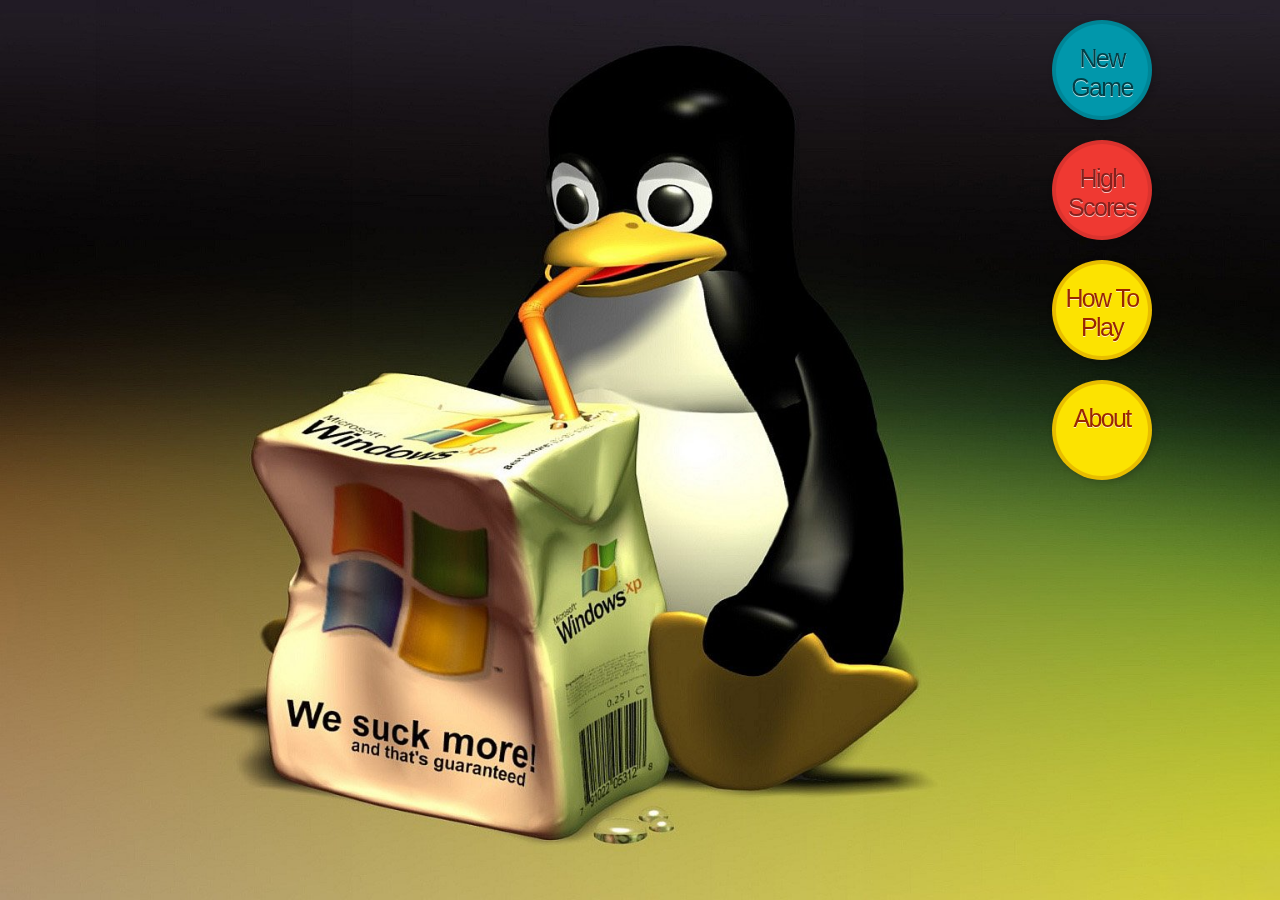
<file: index.html>
<!doctype html>
<html lang="en">
<head>
    <title>PenguinWar</title>

    <meta charset="UTF-8">
    <meta name="viewport" content="width=device-width, user-scalable=no, initial-scale=1.0, maximum-scale=1.0, minimum-scale=1.0">
    <meta http-equiv="X-UA-Compatible" content="ie=edge">

    <link rel="stylesheet" href="assets/css/animate.css">
    <link rel="stylesheet" href="assets/css/style.css">
    <link rel="stylesheet" href="assets/css/backgounds.css">
    <link rel="stylesheet" href="assets/css/menu.css">
</head>
<body>
  <div id="menu-div">
    <div class="menu">
        <ul>
            <li class="new-game-button"><a href="#" class="round green">New Game<span class="round">Become a Hero for Open Source Technologies!!</span></a></li>
            <li class="high-scores-button"><a href="#" class="round red">High Scores<span class="round">See who are your Compatitors! </span></a></li>
    	      <li><a href="#" class="round yellow">How To Play<span class="round">Press New Game and start shooting non-open source Techs!</span></a></li>
    	      <li><a href="#" class="round yellow">About<span class="round">Stop wasting time, <br>Just Play!</span></a></li>
        </ul>
    </div>
    <div id="new-game">
      <form id="form" action="index.html" method="post">
        <label for="name">Please Enter your name:</label>
        <input type="text" name="name" value="" id="username" />
        <br>
        <label for="character">Select Your Character </label>
        <br>
        <div class="characters">
          <img src="assets/images/heros/penguin.png" alt="">
          <input type="radio" name="character" value="penguin"> Penguin
        </div>
        <div class="characters">
          <img src="assets/images/heros/penguinna.png" alt="">
          <input type="radio" name="character" value="penguinna"> Penguinna
        </div>
        <br>
          <input id="go" type="submit" value="Go!" name="submit" >
          <div style="clear:both"></div>
          <div id="errors">
            <ul></ul>
          </div>
      </form>
    </div>
    <div id="high-scores">
      <table id ="high-scores-table" style="width:100%">
        <tr>
          <th>Name</th>
          <th>Score</th>
        </tr>
      </table>
    </div>
  </div>
<div id="pause">
    <div class="pausetext animated tada">
        <h1>Why did you stop Fighting ?!!</h1>
        <h1>Press Esc To Resume</h1>
    </div>
</div>

<div id="gameover">
    <div class="gameovertext animated tada">
        <h1>game over </h1>
    </div>
</div>

<div id="levelinfo"></div>
<div id="game">
    <div id="player-name"></div>
    <div id="sound-setting"><a id="soundCtrl" href="#" alt="Mute"><img id="imgSoundCtrl" src="assets/images/sound/speaker.png" alt="Mute"></a></div>
    <div id="score">0</div>
    <div id="hearts"></div>
    <div id="weapons_list">
        <ul></ul>
    </div>
    <div class="terminal">
        <div id="cmds">
            <p><strong>root@linux:~$</strong> Open Source is ready to kill</p>
        </div>
    </div>
    <div class="fullscreen-bg">
        <video id="background-video" loop muted autoplay class="fullscreen-bg__video">
            <source src="assets/videos/clouds.mp4" type="video/mp4">
        </video>
    </div>
</div>

<script src="assets/js/components.js"></script>
<script src="assets/js/exir.js"></script>
<script src="assets/js/hero.js"></script>
<script src="assets/js/laser.js"></script>
<script src="assets/js/enemy.js"></script>
<script src="assets/js/zombies.js"></script>
<script src="assets/js/menu.js"></script>
</body>
</html>
</file>
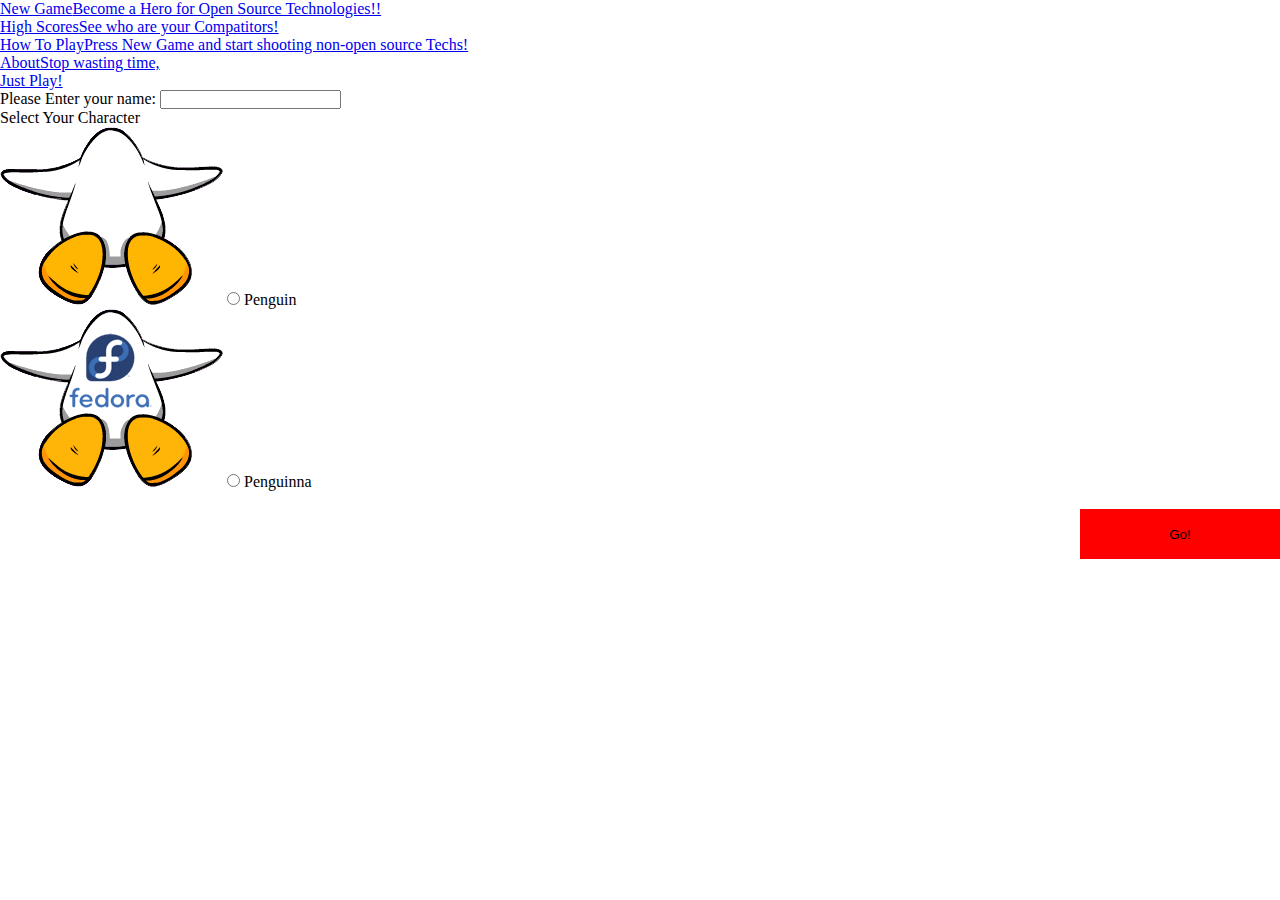
<file: menu.html>
<!doctype html>
<html lang="en">
<head>
    <title>PenguinWar</title>

    <link rel="stylesheet" href="assets/css/menu.css">
</head>
<body >

<div id="menu">
    <ul>
        <li><a href="#" class="round green">New Game<span class="round">Become a Hero for Open Source Technologies!!</span></a></li>
        <li><a href="#" class="round red">High Scores<span class="round">See who are your Compatitors! </span></a></li>
	      <li><a href="#" class="round yellow">How To Play<span class="round">Press New Game and start shooting non-open source Techs!</span></a></li>
	      <li><a href="#" class="round yellow">About<span class="round">Stop wasting time, <br>Just Play!</span></a></li>
    </ul>
</div>
<div class="new-game">
  <form id="form" action="index.html" method="post">
    <label for="name">Please Enter your name:</label>
    <input type="text" name="name" value="" id="username" />
    <br>
    <label for="character">Select Your Character </label>
    <br>
    <div class="characters">
      <img src="assets/images/heros/penguin.png" alt="">
      <input type="radio" name="character" value="male"> Penguin
    </div>
    <div class="characters">
      <img src="assets/images/heros/penguinna.png" alt="">
      <input type="radio" name="character" value="female"> Penguinna
    </div>
    <br>
      <input id="go" type="submit" value="Go!" name="submit" >
      <div style="clear:both"></div>
  </form>
  <div id="errors" style="width:200px;height:100px">
    <ul></ul>
  </div>
</div>

<script src="assets/js/menu.js"></script>
<script type="text/javascript">
  var characters = document.getElementById('form').getElementsByTagName('img') ;
  var username = document.getElementById('username') ;
  var errors = document.getElementById('errors').getElementsByTagName('ul')[0] ;
  var charactersInput = document.getElementsByName('character');
  var form = document.getElementsByTagName('form')[0] ;

  for( i = 0 ; i < characters.length ; i++ ){
    characters[i].addEventListener('click',function(e){
      for( j = 0 ; j < characters.length ; j++  ){
        characters[j].style.border = "none" ;
        console.log(characters[j].style.border);
      }
      e.target.parentElement.getElementsByTagName('input')[0].checked=true;
      e.target.style.border = "5px solid blue";
    });
  }
  // Form Validation
  form.addEventListener('submit',function(e){
    var validform = true;
    errors.innerHTML = "" ;
    if(!username.value)
    {
      errors.innerHTML += "<li>Name field is required!</li>" ;
      validform = false ;
    }
    if(!(charactersInput[0].checked || charactersInput[1].checked)){
      errors.innerHTML += "<li>Please select a character !</li>" ;
      validform = false ;
    }
    if(!validform)
      e.preventDefault() ;

  });
</script>
</body>
</html>
</file>
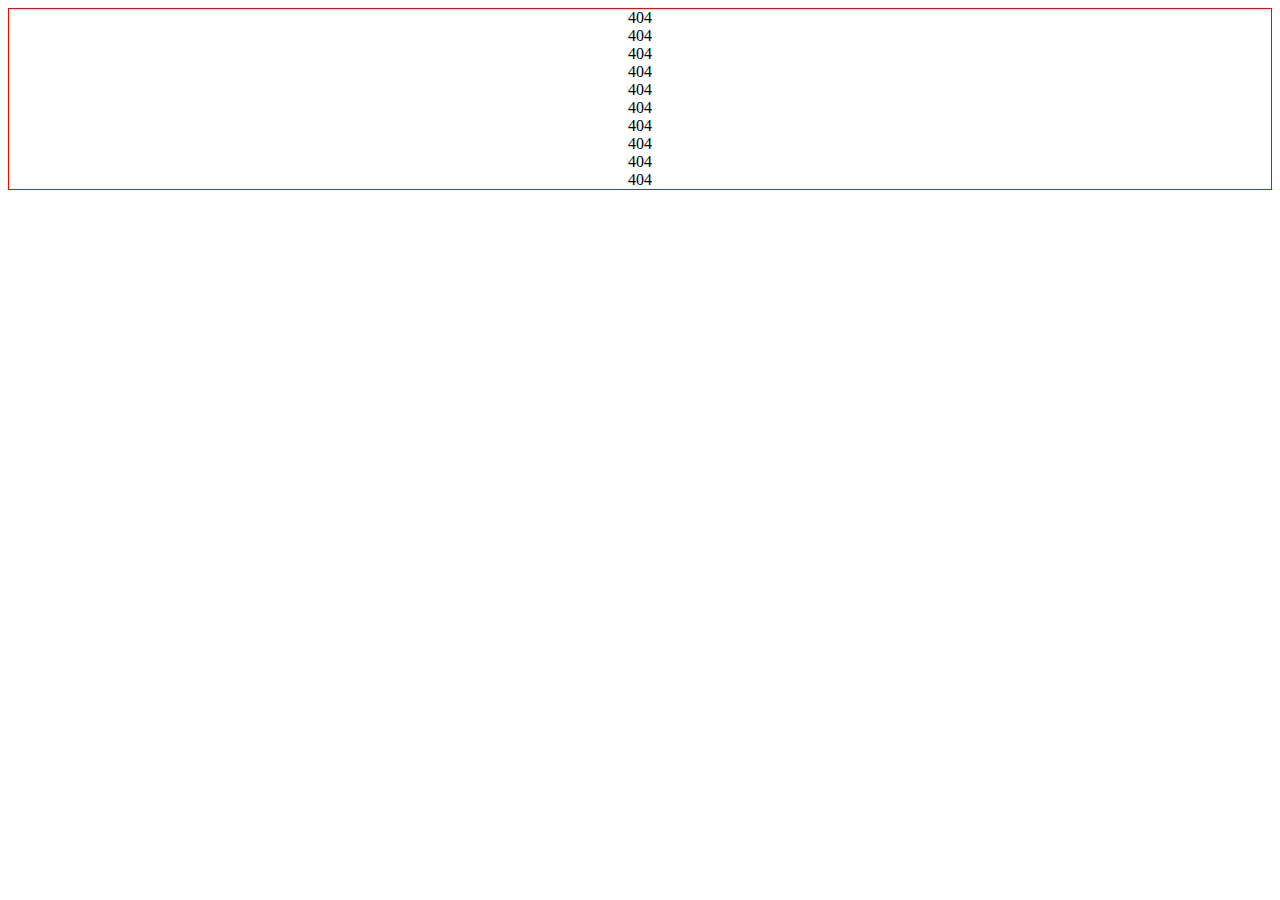
<file: test.html>
<!doctype html>
<html lang="en">
<head>
    <title>PenguinWar</title>

    <link rel="stylesheet" href="assets/css/style.css">
</head>
<body>

<div style="text-align: center">
    <div id='wrap1' class="explode_404" style="border: 1px solid red;top:100px">
        <div class='e404'>404</div>
        <div class='e404'>404</div>
        <div class='e404'>404</div>
        <div class='e404'>404</div>
        <div class='e404'>404</div>
        <div class='e404'>404</div>
        <div class='e404'>404</div>
        <div class='e404'>404</div>
        <div class='e404'>404</div>
        <div class='e404'>404</div>
    </div>
</div>

</body>
</file>
<file: assets/css/style.css>
/*
    GENERAL
 */

img {
    max-width: 100%;
}

#score {
    position: absolute;
    left: 40px;
    top: 60px;
    color: #fff;
    font-size: 30px;
    font-weight: bold;
}
#player-name{
  position: absolute;
  left: 30px;
  top: 30px;
  color: #fff;
  font-size: 30px;
  font-weight: bold;
}

#sound-setting{
  position: absolute;
  left: 30px;
  top: 100px;
  width: 40px;
}


#hearts {
    position: absolute;
    right: 20px;
    top: 20px;
}

.heart {
    font-size: 50px;
    color: #a51919;
    display: inline-block;
    margin-left: 5px;
}

.terminal {
    position: absolute;
    right: 20px;
    bottom: 20px;
    width: 280px;
    height: 150px;
    background: #360028;
    opacity: 0.6;
    z-index: 99999;
    overflow: hidden;
    border-radius: 5px;
    padding: 5px;
}

.terminal #cmds {
    color: #fff;
    font-size: 13px;
    min-height: 145px;
    position: absolute;
    bottom: 0;
    margin: 0;
}

.terminal p {
    margin: 0;
}

.terminal .white {
    color: #fff;
}

.terminal .red {
    color: #ff3d3d;
}

.terminal .green {
    color: #00ff2f
}

#weapons_list {
    position: absolute;
    left: 30px;
    bottom: 30px;
    z-index: 99999;
}

#weapons_list ul {
    list-style: none;
    margin: 0;
    padding: 0;
}

#weapons_list ul li {
    display: inline-block;
    color: #fff;
    font-weight: bold;
    margin-right: 5px;
    padding-bottom: 5px;
}

#weapons_list ul li.current {
    border-bottom: 2px solid #fff;
}

#weapons_list ul li img {
    width: 24px;
    height: 24px;
    vertical-align: middle;
    margin-right: 5px;
}

#pause ,#gameover {
    display: none;

    position: fixed;
    top: 0;
    right: 0;
    bottom: 0;
    left: 0;

    overflow: hidden;
    z-index: 999999;

    background: #1b181a url("../images/backgrounds/classic-pause.png") no-repeat center center;
    color: #fff;
}

.pausetext,.gameovertext {
    position: absolute;
    bottom: 50px;
    width: 100%;
    text-align: center;
}


#levelinfo {
    display: none;

    position: fixed;
    top: 0;
    right: 0;
    bottom: 0;
    left: 0;

    overflow: hidden;
    z-index: 999999;

  
    color: #fff;
}

#levelinfo .leveltext {
    position: absolute;
    bottom: 100px;
    width: 100%;
    text-align: center;
}


/*
    HERO STYLE
 */

#hero {
    position: absolute;
    width: 80px;
    z-index: 9999;
    left: 45%;
    bottom: 60px;
    opacity: 0.9;
}
.protected {
}

.laser, .exir, .enemy {
    position: absolute;
}

/*
    HERO ANIMATION
 */

.hero-go-left {
    transform: rotate(-15deg);
}

.hero-go-right {
    transform: rotate(15deg);
}

.monster-rotate {

    -webkit-animation: spin 0.5s linear infinite;
    -moz-animation: spin 0.5s linear infinite;
    animation: spin 0.5s linear infinite;
}

@-moz-keyframes spin {
    100% {
        -moz-transform: rotateY(360deg);
    }
}

@-webkit-keyframes spin {
    100% {
        -webkit-transform: rotateY(360deg);
    }
}

@keyframes spin {
    100% {
        -webkit-transform: rotateY(360deg);
        transform: rotateY(360deg);
    }
}

@keyframes bounceFrames {
    0% {
        transform: translate(0px, 0px);
    }
    15% {
        transform: translate(0px, -25px);
    }
    30% {
        transform: translate(0px, 0px);
    }
    45% {
        transform: translate(0px, -15px);
    }
    60% {
        transform: translate(0px, 0px);
    }
    75% {
        transform: translate(0px, -5px);
    }
    100% {
        transform: translate(0px, 0px);
    }
}

/*
    ENEMY
 */
.explode {
    position: absolute;
    width: 64px;
    height: 64px;
    margin-top: -32px;
    margin-left: -32px;
    background-image: url(../images/effects/explode.png);
    background-repeat: no-repeat;
    background-position: 64px 0;
    -webkit-transform: scale(2);
    transform: scale(2);
}

.explode_ignite {
    -webkit-animation: ignite 0.5s steps(25) 0s 1 normal forwards running;
    animation: ignite 0.5s steps(25) 0s 1 normal forwards running;
}

@-webkit-keyframes ignite {
    from {
        background-position: 0 0;
    }
    to {
        background-position: -1600px 0;
    }
}

@keyframes ignite {
    from {
        background-position: 0 0;
    }
    to {
        background-position: -1600px 0;
    }
}

/*
    explode 404
 */

.explode_xpiece {
    position: absolute;
    width: 300px;
    height: 300px;
    color: #fff;
}

div.xpiece {
    position: absolute;
}


@keyframes animi-2 {
    0% {
        top: 50%;
        left: 50%;
    }
    10% {
        opacity: 1;
    }
    35% {
        top: 100px;
        left: 114px;
        opacity: 0;
    }
    100% {
        opacity: 0;
    }
}
div.xpiece:nth-child(2) {
    left: 20px;
    animation-duration: 2s;
    animation-name: animi-2;
    animation-iteration-count: infinite;
    animation-direction: normal;
    animation-timing-function: ease-in-out;
}

@keyframes animi-3 {
    0% {
        top: 50%;
        left: 50%;
    }
    10% {
        opacity: 1;
    }
    35% {
        top: 182px;
        left: 279px;
        opacity: 0;
    }
    100% {
        opacity: 0;
    }
}
div.xpiece:nth-child(3) {
    left: 30px;
    animation-duration: 2s;
    animation-name: animi-3;
    animation-iteration-count: infinite;
    animation-direction: normal;
    animation-timing-function: ease-in-out;
}

@keyframes animi-4 {
    0% {
        top: 50%;
        left: 50%;
    }
    10% {
        opacity: 1;
    }
    35% {
        top: 108px;
        left: 86px;
        opacity: 0;
    }
    100% {
        opacity: 0;
    }
}
div.xpiece:nth-child(4) {
    left: 40px;
    animation-duration: 2s;
    animation-name: animi-4;
    animation-iteration-count: infinite;
    animation-direction: normal;
    animation-timing-function: ease-in-out;
}

@keyframes animi-5 {
    0% {
        top: 50%;
        left: 50%;
    }
    10% {
        opacity: 1;
    }
    35% {
        top: 120px;
        left: 256px;
        opacity: 0;
    }
    100% {
        opacity: 0;
    }
}
div.xpiece:nth-child(5) {
    left: 50px;
    animation-duration: 2s;
    animation-name: animi-5;
    animation-iteration-count: infinite;
    animation-direction: normal;
    animation-timing-function: ease-in-out;
}

@keyframes animi-6 {
    0% {
        top: 50%;
        left: 50%;
    }
    10% {
        opacity: 1;
    }
    35% {
        top: 91px;
        left: 287px;
        opacity: 0;
    }
    100% {
        opacity: 0;
    }
}
div.xpiece:nth-child(6) {
    left: 60px;
    animation-duration: 2s;
    animation-name: animi-6;
    animation-iteration-count: infinite;
    animation-direction: normal;
    animation-timing-function: ease-in-out;
}

@keyframes animi-7 {
    0% {
        top: 50%;
        left: 50%;
    }
    10% {
        opacity: 1;
    }
    35% {
        top: 173px;
        left: 99px;
        opacity: 0;
    }
    100% {
        opacity: 0;
    }
}
div.xpiece:nth-child(7) {
    left: 70px;
    animation-duration: 2s;
    animation-name: animi-7;
    animation-iteration-count: infinite;
    animation-direction: normal;
    animation-timing-function: ease-in-out;
}

@keyframes animi-8 {
    0% {
        top: 50%;
        left: 50%;
    }
    10% {
        opacity: 1;
    }
    35% {
        top: 294px;
        left: 178px;
        opacity: 0;
    }
    100% {
        opacity: 0;
    }
}
div.xpiece:nth-child(8) {
    left: 80px;
    animation-duration: 2s;
    animation-name: animi-8;
    animation-iteration-count: infinite;
    animation-direction: normal;
    animation-timing-function: ease-in-out;
}

@keyframes animi-9 {
    0% {
        top: 50%;
        left: 50%;
    }
    10% {
        opacity: 1;
    }
    35% {
        top: 286px;
        left: 188px;
        opacity: 0;
    }
    100% {
        opacity: 0;
    }
}
div.xpiece:nth-child(9) {
    left: 90px;
    animation-duration: 2s;
    animation-name: animi-9;
    animation-iteration-count: infinite;
    animation-direction: normal;
    animation-timing-function: ease-in-out;
}

@keyframes animi-10 {
    0% {
        top: 50%;
        left: 50%;
    }
    10% {
        opacity: 1;
    }
    35% {
        top: 65px;
        left: 10px;
        opacity: 0;
    }
    100% {
        opacity: 0;
    }
}
div.xpiece:nth-child(10) {
    left: 100px;
    animation-duration: 2s;
    animation-name: animi-10;
    animation-iteration-count: infinite;
    animation-direction: normal;
    animation-timing-function: ease-in-out;
}
</file>
<file: assets/css/backgounds.css>
* {
    box-sizing: border-box;
}

body {
    margin: 0;
    padding: 0;
    background: #000;
}

.fullscreen-bg {
    position: fixed;
    top: 0;
    right: 0;
    bottom: 0;
    left: 0;
    overflow: hidden;
    z-index: -100;
}

.fullscreen-bg__video {
    position: absolute;
    top: 50%;
    left: 50%;
    width: auto;
    height: auto;
    min-width: 100%;
    min-height: 100%;
    -webkit-transform: translate(-50%, -50%);
    -ms-transform: translate(-50%, -50%);
    transform: translate(-50%, -50%);
}
</file>
<file: assets/css/menu.css>
html {


}
html , body{
  height: 100%;
  width:100%:
}
* {
    margin: 0;
    padding: 0;
    -moz-box-sizing: border-box;
    -o-box-sizing: border-box;
    -webkit-box-sizing: border-box;
    box-sizing: border-box;
}
/*
  MENU STYLE

*/
#menu-div {
  position: absolute;
    left: 0px;
    top: 0px;
  z-index:999999999 ;
  width:100%;
  height:100%;
  background: url('../images/backgrounds/pen.jpg')  no-repeat center center fixed;
  background-size: cover;
  -webkit-background-size: cover;
  -moz-background-size: cover;
  -o-background-size: cover;

}
.menu ul {
    position:absolute;
    right:10%;
    text-align: center;
}

.menu li {
    list-style: none;
    position: relative;
    margin-top:20px;
    width: 100px;
    height: 100px;
}

@-moz-keyframes rotate {
    0% {transform: rotate(0deg);}
    100% {transform: rotate(-360deg);}
}

@-webkit-keyframes rotate {
    0% {transform: rotate(0deg);}
    100% {transform: rotate(-360deg);}
}

@-o-keyframes rotate {
    0% {transform: rotate(0deg);}
    100% {transform: rotate(-360deg);}
}

@keyframes rotate {
    0% {transform: rotate(0deg);}
    100% {transform: rotate(-360deg);}
}

.menu .round {
    display: block;
    position: absolute;
    left: 0;
    top: 0;
    width: 100%;
    height: 100%;
    padding-top: 20px;
    text-decoration: none;
    text-align: center;
    font-size: 25px;
    text-shadow: 0 1px 0 rgba(255,255,255,.7);
    letter-spacing: -.065em;
    font-family: "Hammersmith One", sans-serif;
    -webkit-transition: all .25s ease-in-out;
    -o-transition: all .25s ease-in-out;
    -moz-transition: all .25s ease-in-out;
    transition: all .25s ease-in-out;
    box-shadow: 2px 2px 7px rgba(0,0,0,.2);
    border-radius: 300px;
    z-index: 1;
    border-width: 4px;
    border-style: solid;
}

.menu .round:hover {
    width: 130%;
    height: 130%;
    left: -15%;
    top: -15%;
    font-size: 33px;
    padding-top: 38px;
    -webkit-box-shadow: 5px 5px 10px rgba(0,0,0,.3);
    -o-box-shadow: 5px 5px 10px rgba(0,0,0,.3);
    -moz-box-shadow: 5px 5px 10px rgba(0,0,0,.3);
    box-shadow: 5px 5px 10px rgba(0,0,0,.3);
    z-index: 2;
    border-size: 10px;
    -webkit-transform: rotate(-360deg);
    -moz-transform: rotate(-360deg);
    -o-transform: rotate(-360deg);
    transform: rotate(-360deg);
}

.menu a.red {
    background-color: rgba(239,57,50,1);
    color: rgba(133,32,28,1);
    border-color: rgba(133,32,28,.2);
}

.menu a.red:hover {
    color: rgba(239,57,50,1);
}

.menu a.green {
    background-color: rgba(1,151,171,1);
    color: rgba(0,63,71,1);
    border-color: rgba(0,63,71,.2);
}

.menu a.green:hover {
    color: rgba(1,151,171,1);
}

.menu a.yellow {
    background-color: rgba(252,227,1,1);
    color: rgba(153,38,0,1);
    border-color: rgba(153,38,0,.2);
}

.menu a.yellow:hover {
    color: rgba(252,227,1,1);
}

.menu .round span.round {
    display: block;
    opacity: 0;
    -webkit-transition: all .5s ease-in-out;
    -moz-transition: all .5s ease-in-out;
    -o-transition: all .5s ease-in-out;
    transition: all .5s ease-in-out;
    font-size: 1px;
    border: none;
    padding: 40% 20% 0 20%;
    color: #fff;
}

.menu .round span:hover {
    opacity: .85;
    font-size: 16px;
    -webkit-text-shadow: 0 1px 1px rgba(0,0,0,.5);
    -moz-text-shadow: 0 1px 1px rgba(0,0,0,.5);
    -o-text-shadow: 0 1px 1px rgba(0,0,0,.5);
    text-shadow: 0 1px 1px rgba(0,0,0,.5);
}

.menu .green span {
    background: rgba(0,63,71,.7);
}

.menu .red span {
    background: rgba(133,32,28,.7);
}

.menu .yellow span {
    background: rgba(161,145,0,.7);

}

/*
  New game styles
*/

#new-game , #high-scores{
  width:50%;
  height:80%;
  color:black;
  padding:10px;
  color:white;
  background-image: url("../images/backgrounds/menu3.jpg.png");
  visibility:hidden ;
  position:absolute;;
  top:10%;
  left:-50%;
  transition: left 0.5s ;
}
#high-scores {
  text-align: center;
}
#menu-div .characters{
  width:40%;
  margin:10px;
  display:inline-block;
}
#menu-div .characters:hover{
  cursor:pointer;
}
#menu-div .characters img  {
  width:100%;
  margin:10px;
  margin-top:100px;
  height: 200px;
  padding:5px;
  transition: border 0.2s ;
}
#go{
  float:right;
  width:200px;
  height:50px;
  background:red;
  border-color:transparent;
}
#errors{
  width:200px;
  height:100px;
  color:white;
  padding-left: 10px;
}
</file>
